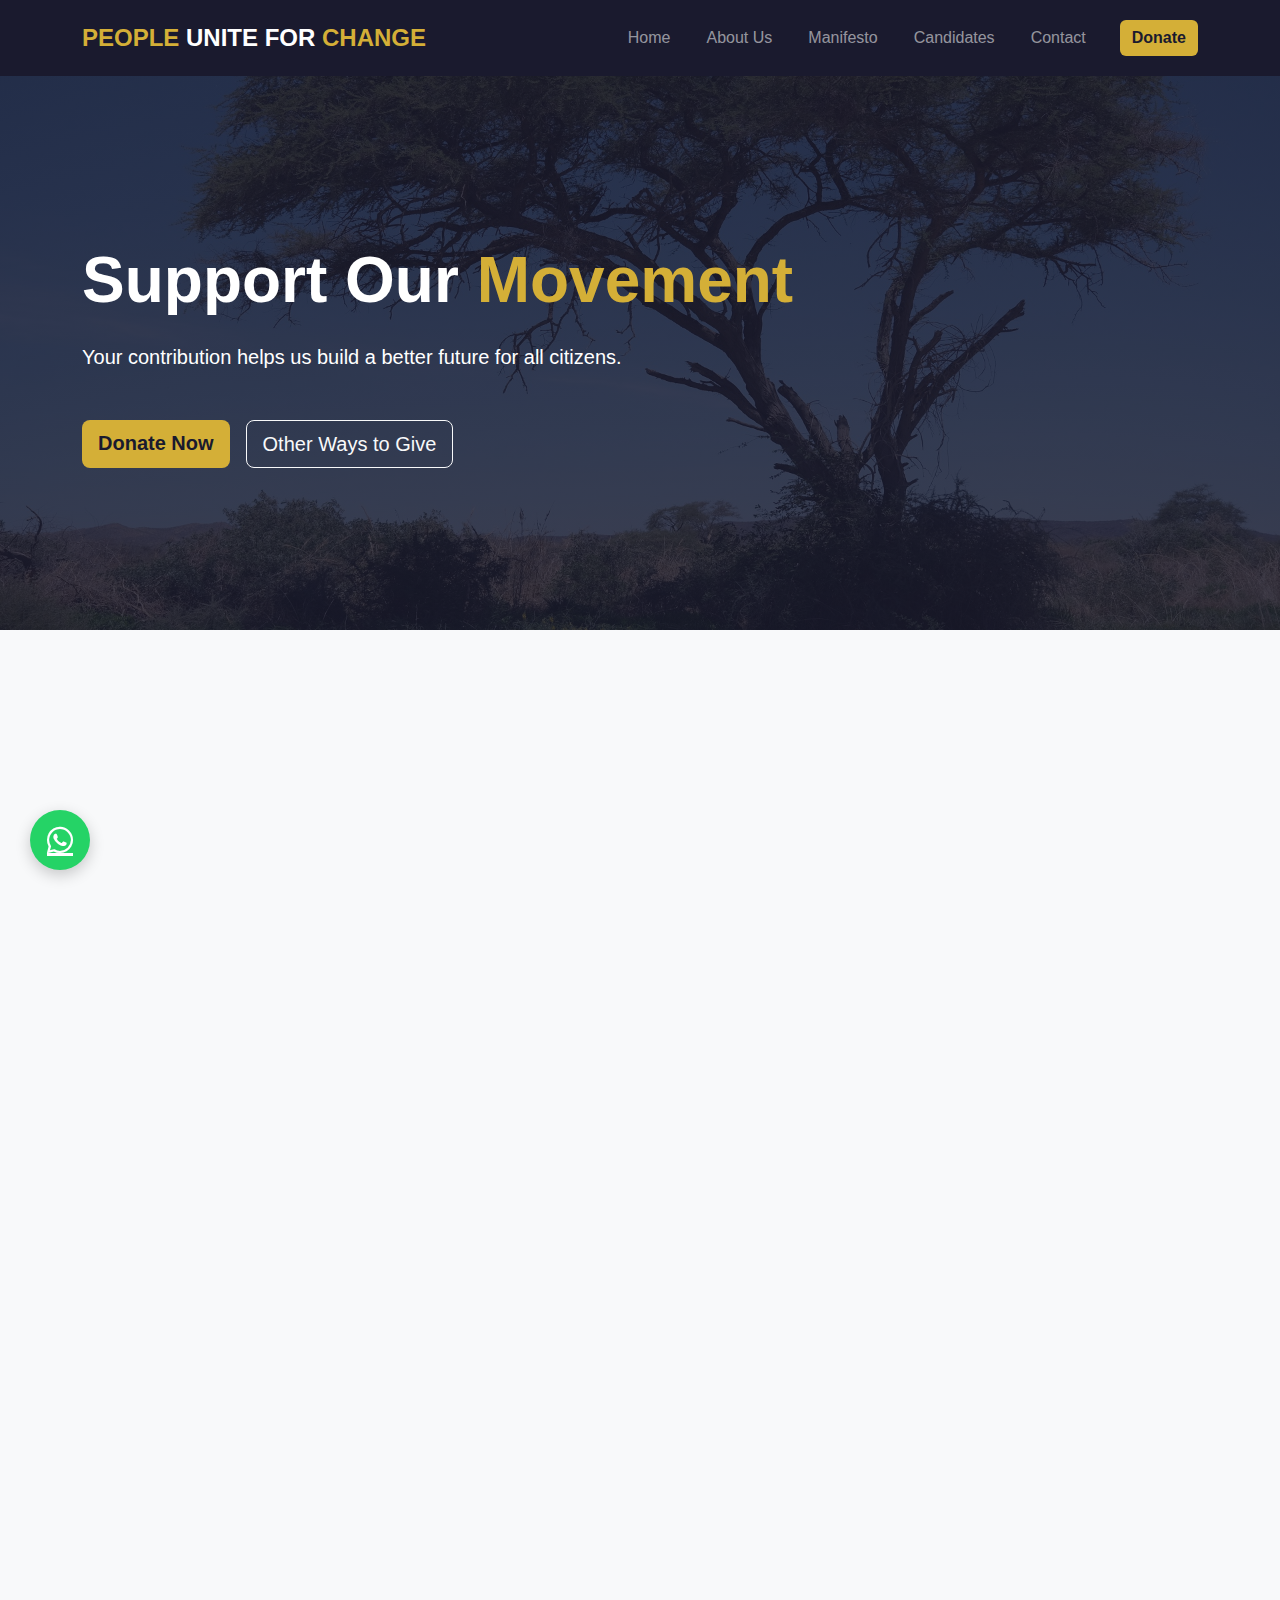
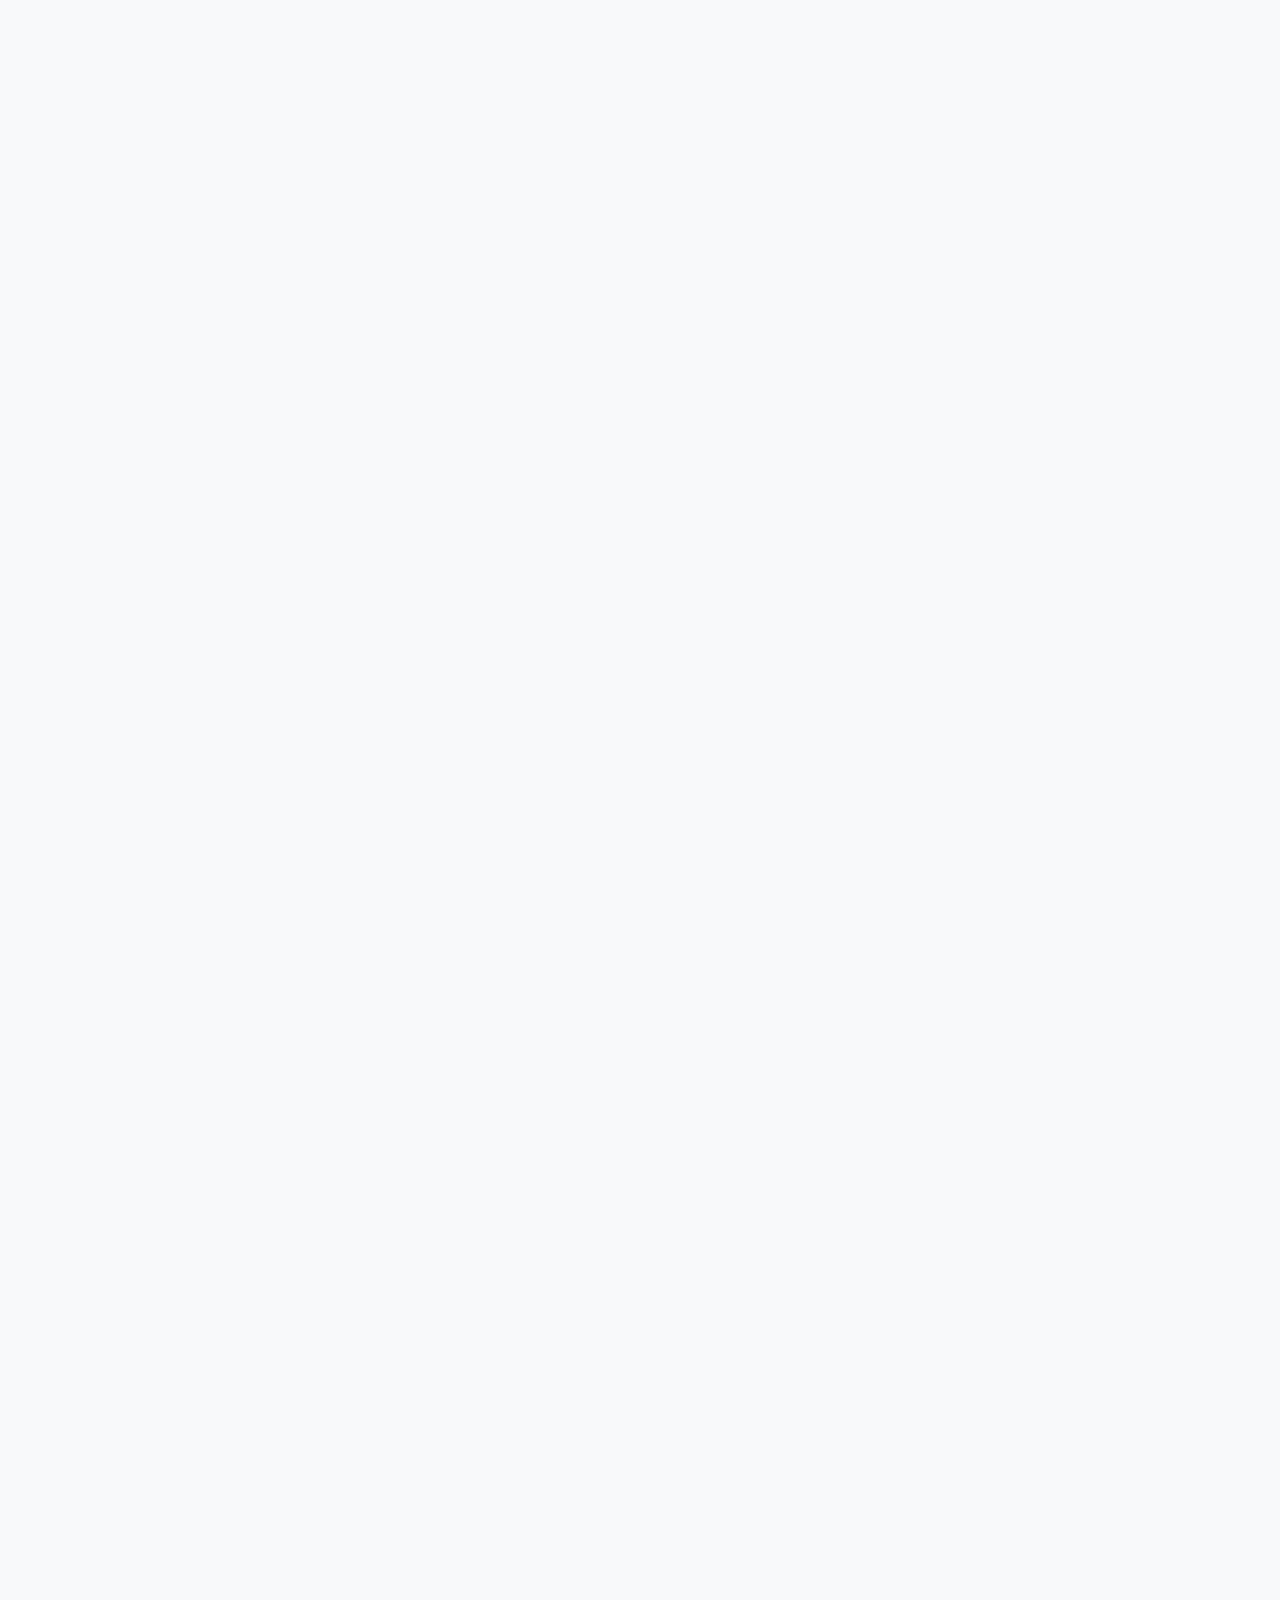
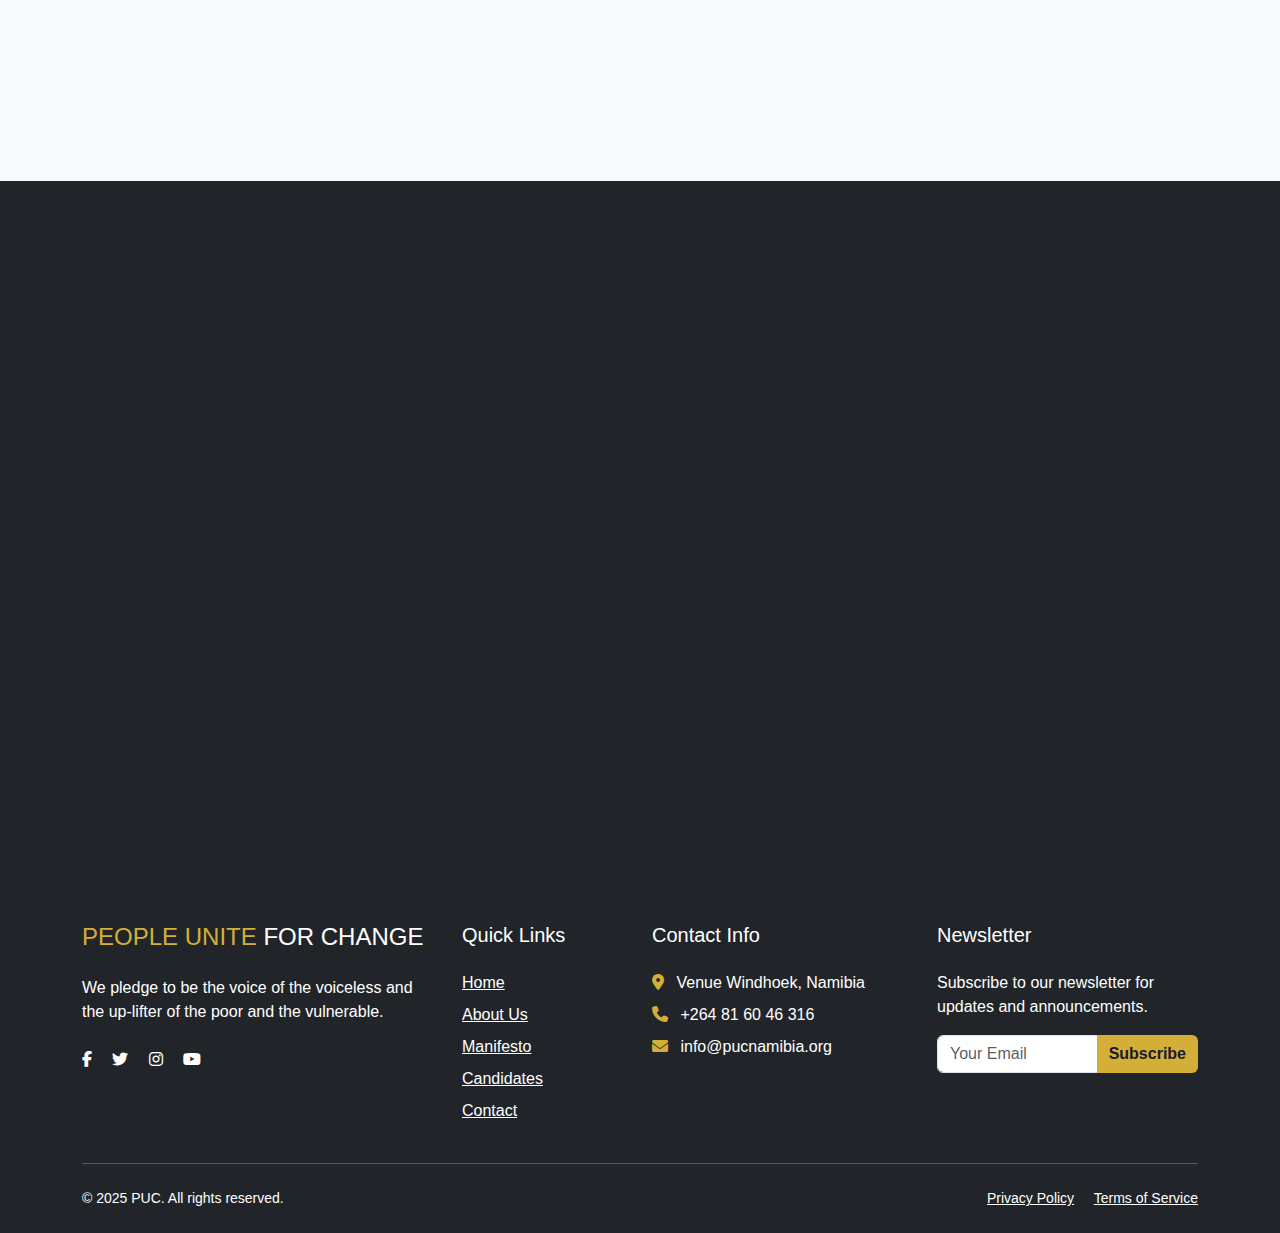
<file: donate.html>
<!DOCTYPE html>
<html lang="en">
<head>
    <meta charset="UTF-8">
    <meta name="viewport" content="width=device-width, initial-scale=1.0">
    <title>Donate - Unity Party</title>
    <!-- Bootstrap 5 CSS -->
    <link href="https://cdn.jsdelivr.net/npm/bootstrap@5.3.0/dist/css/bootstrap.min.css" rel="stylesheet">
    <!-- Font Awesome -->
    <link rel="stylesheet" href="https://cdnjs.cloudflare.com/ajax/libs/font-awesome/6.4.0/css/all.min.css">
    <!-- Custom CSS -->
    <link rel="stylesheet" href="css/style.css">
</head>
<body>
    <!-- WhatsApp Floating Button -->
    <a href="https://wa.me/1234567890" class="whatsapp-float" target="_blank">
        <i class="fab fa-whatsapp"></i>
    </a>

    <!-- Scroll to Top Button -->
    <button id="scrollToTop" class="scroll-to-top">
        <i class="fas fa-arrow-up"></i>
    </button>

    <!-- Navigation -->
    <nav class="navbar navbar-expand-lg navbar-dark fixed-top">
        <div class="container">
            <a class="navbar-brand" href="index.html">
                <span class="text-gold">PEOPLE</span> UNITE FOR <span class="text-gold">CHANGE</span></a>
            <button class="navbar-toggler" type="button" data-bs-toggle="collapse" data-bs-target="#navbarNav">
                <span class="navbar-toggler-icon"></span>
            </button>
            <div class="collapse navbar-collapse" id="navbarNav">
                <ul class="navbar-nav ms-auto">
                    <li class="nav-item">
                        <a class="nav-link" href="index.html">Home</a>
                    </li>
                    <li class="nav-item">
                        <a class="nav-link" href="about.html">About Us</a>
                    </li>
                    <li class="nav-item">
                        <a class="nav-link" href="manifesto.html">Manifesto</a>
                    </li>
                    <li class="nav-item">
                        <a class="nav-link" href="candidates.html">Candidates</a>
                    </li>
                    <li class="nav-item">
                        <a class="nav-link" href="contact.html">Contact</a>
                    </li>
                </ul>
                <a href="donate.html" class="btn btn-gold ms-lg-3">Donate</a>
            </div>
        </div>
    </nav>

    <!-- Donation Hero Section -->
    <header class="donation-hero-section">
        <div class="container h-100">
            <div class="row h-100 align-items-center">
                <div class="col-lg-8">
                    <h1 class="display-3 fw-bold mb-4 reveal-up">Support Our <span class="text-gold">Movement</span></h1>
                    <p class="lead mb-5 reveal-up delay-1">Your contribution helps us build a better future for all citizens.</p>
                    <div class="d-flex gap-3 reveal-up delay-2">
                        <a href="#donate-now" class="btn btn-gold btn-lg">Donate Now</a>
                        <a href="#other-ways" class="btn btn-outline-light btn-lg">Other Ways to Give</a>
                    </div>
                </div>
            </div>
        </div>
    </header>

    <!-- Impact Section -->
    <section class="py-5">
        <div class="container py-5">
            <div class="row justify-content-center mb-5">
                <div class="col-lg-8 text-center reveal-up">
                    <h2 class="display-5 fw-bold mb-4">Your Donation <span class="text-gold">Makes a Difference</span></h2>
                    <p class="lead">See how your contribution helps further our mission</p>
                </div>
            </div>
            <div class="row g-4">
                <div class="col-md-4 reveal-up delay-1">
                    <div class="card h-100 border-0 shadow-sm text-center">
                        <div class="card-body p-4">
                            <div class="impact-icon mb-4">
                                <i class="fas fa-users"></i>
                            </div>
                            <h3 class="h4 mb-3">Community Organizing</h3>
                            <p>N$50 helps train 10 community volunteers to engage voters in their neighborhoods.</p>
                        </div>
                    </div>
                </div>
                <div class="col-md-4 reveal-up delay-2">
                    <div class="card h-100 border-0 shadow-sm text-center">
                        <div class="card-body p-4">
                            <div class="impact-icon mb-4">
                                <i class="fas fa-bullhorn"></i>
                            </div>
                            <h3 class="h4 mb-3">Public Awareness</h3>
                            <p>N$100 supports our digital advertising to reach 5,000 citizens with our message.</p>
                        </div>
                    </div>
                </div>
                <div class="col-md-4 reveal-up delay-3">
                    <div class="card h-100 border-0 shadow-sm text-center">
                        <div class="card-body p-4">
                            <div class="impact-icon mb-4">
                                <i class="fas fa-handshake"></i>
                            </div>
                            <h3 class="h4 mb-3">Candidate Support</h3>
                            <p>N$250 funds campaign materials for one local candidate for a week.</p>
                        </div>
                    </div>
                </div>
            </div>
        </div>
    </section>

    <!-- Donation Form Section -->
    <section id="donate-now" class="py-5 bg-light">
        <div class="container py-5">
            <div class="row justify-content-center mb-5">
                <div class="col-lg-8 text-center reveal-up">
                    <h2 class="display-5 fw-bold mb-4">Make a <span class="text-gold">Donation</span></h2>
                    <p>Contribute securely online to support our campaign</p>
                </div>
            </div>
            <div class="row justify-content-center">
                <div class="col-lg-10 reveal-up delay-1">
                    <div class="card border-0 shadow-lg">
                        <div class="card-body p-5">
                            <form id="donationForm">
                                <div class="row g-3">
                                    <div class="col-md-6">
                                        <div class="form-floating">
                                            <input type="text" class="form-control" id="donorFirstName" placeholder="First Name" required>
                                            <label for="donorFirstName">First Name</label>
                                        </div>
                                    </div>
                                    <div class="col-md-6">
                                        <div class="form-floating">
                                            <input type="text" class="form-control" id="donorLastName" placeholder="Last Name" required>
                                            <label for="donorLastName">Last Name</label>
                                        </div>
                                    </div>
                                    <div class="col-md-6">
                                        <div class="form-floating">
                                            <input type="email" class="form-control" id="donorEmail" placeholder="Email Address" required>
                                            <label for="donorEmail">Email Address</label>
                                        </div>
                                    </div>
                                    <div class="col-md-6">
                                        <div class="form-floating">
                                            <input type="tel" class="form-control" id="donorPhone" placeholder="Phone Number">
                                            <label for="donorPhone">Phone Number</label>
                                        </div>
                                    </div>
                                    <div class="col-12">
                                        <div class="form-floating">
                                            <input type="text" class="form-control" id="donorAddress" placeholder="Street Address" required>
                                            <label for="donorAddress">Street Address</label>
                                        </div>
                                    </div>
                                    <div class="col-md-4">
                                        <div class="form-floating">
                                            <input type="text" class="form-control" id="donorCity" placeholder="City" required>
                                            <label for="donorCity">City</label>
                                        </div>
                                    </div>
                                    <div class="col-md-4">
                                        <div class="form-floating">
                                            <select class="form-select" id="donorState" required>
                                                <option value="" selected disabled>Region</option>
                                                <option value="KS">Khomas</option>
                                                <option value="OT"></option>
                                                <!-- Add all other states -->
                                                <option value="WY">Wyoming</option>
                                            </select>
                                            <label for="donorState">Region</label>
                                        </div>
                                    </div>
                                    <div class="col-md-4">
                                        <div class="form-floating">
                                            <input type="text" class="form-control" id="donorZip" placeholder="ZIP Code" required>
                                            <label for="donorZip">ZIP Code</label>
                                        </div>
                                    </div>
                                    <div class="col-12">
                                        <h4 class="h5 mb-3">Donation Amount</h4>
                                        <div class="donation-amounts mb-4">
                                            <div class="btn-group btn-group-toggle w-100" data-toggle="buttons">
                                                <label class="btn btn-outline-gold">
                                                    <input type="radio" name="donationAmount" value="25"> N$25
                                                </label>
                                                <label class="btn btn-outline-gold">
                                                    <input type="radio" name="donationAmount" value="50"> N$50
                                                </label>
                                                <label class="btn btn-outline-gold">
                                                    <input type="radio" name="donationAmount" value="100"> N$100
                                                </label>
                                                <label class="btn btn-outline-gold">
                                                    <input type="radio" name="donationAmount" value="250"> N$250
                                                </label>
                                                <label class="btn btn-outline-gold">
                                                    <input type="radio" name="donationAmount" value="500"> N$500
                                                </label>
                                                <label class="btn btn-outline-gold">
                                                    <input type="radio" name="donationAmount" value="custom"> Other
                                                </label>
                                            </div>
                                            <div class="mt-3" id="customAmountContainer" style="display: none;">
                                                <div class="input-group">
                                                    <span class="input-group-text">$</span>
                                                    <input type="number" class="form-control" id="customAmount" placeholder="Enter custom amount">
                                                </div>
                                            </div>
                                        </div>
                                    </div>
                                    <div class="col-12">
                                        <h4 class="h5 mb-3">Payment Information</h4>
                                        <div class="card p-3 mb-4 bg-white">
                                            <div class="form-floating mb-3">
                                                <input type="text" class="form-control" id="cardNumber" placeholder="Card Number" required>
                                                <label for="cardNumber">Card Number</label>
                                            </div>
                                            <div class="row g-2">
                                                <div class="col-md-6">
                                                    <div class="form-floating">
                                                        <input type="text" class="form-control" id="cardExpiry" placeholder="MM/YY" required>
                                                        <label for="cardExpiry">Expiration (MM/YY)</label>
                                                    </div>
                                                </div>
                                                <div class="col-md-6">
                                                    <div class="form-floating">
                                                        <input type="text" class="form-control" id="cardCVC" placeholder="CVC" required>
                                                        <label for="cardCVC">Security Code</label>
                                                    </div>
                                                </div>
                                            </div>
                                        </div>
                                    </div>
                                    <div class="col-12">
                                        <div class="form-check mb-3">
                                            <input class="form-check-input" type="checkbox" id="recurringDonation">
                                            <label class="form-check-label" for="recurringDonation">
                                                Make this a monthly recurring donation
                                            </label>
                                        </div>
                                        <div class="form-check mb-4">
                                            <input class="form-check-input" type="checkbox" id="legalAgreement" required>
                                            <label class="form-check-label" for="legalAgreement">
                                                I confirm that this donation is made from my own funds, and not those of another, and is not from a corporation or foreign national.
                                            </label>
                                        </div>
                                        <button type="submit" class="btn btn-gold btn-lg w-100">Donate Now</button>
                                    </div>
                                </div>
                            </form>
                        </div>
                    </div>
                </div>
            </div>
        </div>
    </section>

    <!-- Other Ways to Give -->
    <section id="other-ways" class="py-5">
        <div class="container py-5">
            <div class="row justify-content-center mb-5">
                <div class="col-lg-8 text-center reveal-up">
                    <h2 class="display-5 fw-bold mb-4">Other Ways to <span class="text-gold">Give</span></h2>
                    <p>Additional options for supporting our campaign</p>
                </div>
            </div>
            <div class="row g-4">
                <div class="col-md-6 col-lg-3 reveal-up delay-1">
                    <div class="card h-100 border-0 shadow-sm">
                        <div class="card-body text-center p-4">
                            <div class="giving-icon mb-4">
                                <i class="fas fa-envelope"></i>
                            </div>
                            <h3 class="h4 mb-3">Mail a Check</h3>
                            <p>Make checks payable to:</p>
                            <address class="mb-4">
                                <br>
                                <br>
                                Windhoek, Namibia
                            </address>
                            <a href="#" class="btn btn-outline-gold btn-sm">Download Form</a>
                        </div>
                    </div>
                </div>
                <div class="col-md-6 col-lg-3 reveal-up delay-2">
                    <div class="card h-100 border-0 shadow-sm">
                        <div class="card-body text-center p-4">
                            <div class="giving-icon mb-4">
                                <i class="fas fa-hand-holding-usd"></i>
                            </div>
                            <h3 class="h4 mb-3">Bank Transfer</h3>
                            <p>Contact our finance team for wire transfer instructions and account details.</p>
                            <a href="contact.html" class="btn btn-outline-gold btn-sm">Contact Us</a>
                        </div>
                    </div>
                </div>
                <div class="col-md-6 col-lg-3 reveal-up delay-3">
                    <div class="card h-100 border-0 shadow-sm">
                        <div class="card-body text-center p-4">
                            <div class="giving-icon mb-4">
                                <i class="fas fa-briefcase"></i>
                            </div>
                            <h3 class="h4 mb-3">Employer Matching</h3>
                            <p>Many employers match charitable donations. Check if your company will match your contribution.</p>
                            <a href="#" class="btn btn-outline-gold btn-sm">Learn More</a>
                        </div>
                    </div>
                </div>
                <div class="col-md-6 col-lg-3 reveal-up delay-4">
                    <div class="card h-100 border-0 shadow-sm">
                        <div class="card-body text-center p-4">
                            <div class="giving-icon mb-4">
                                <i class="fas fa-hands-helping"></i>
                            </div>
                            <h3 class="h4 mb-3">Fundraise</h3>
                            <p>Create your own fundraising page to collect donations from your network on our behalf.</p>
                            <a href="#" class="btn btn-outline-gold btn-sm">Get Started</a>
                        </div>
                    </div>
                </div>
            </div>
        </div>
    </section>

    <!-- Transparency Section -->
    <section class="py-5 bg-dark text-white">
        <div class="container py-5">
            <div class="row justify-content-center">
                <div class="col-lg-10 text-center reveal-up">
                    <h2 class="display-5 fw-bold mb-4">Our Commitment to <span class="text-gold">Transparency</span></h2>
                    <p class="lead mb-5">We believe in full disclosure of our funding sources and how we use donations.</p>
                    <div class="row g-4">
                        <div class="col-md-4 reveal-up delay-1">
                            <div class="transparency-item">
                                <div class="transparency-icon mb-3">
                                    <i class="fas fa-shield-alt"></i>
                                </div>
                                <h3 class="h4 mb-3">Legal Compliance</h3>
                                <p>All donations are processed in strict compliance with campaign finance laws.</p>
                            </div>
                        </div>
                        <div class="col-md-4 reveal-up delay-2">
                            <div class="transparency-item">
                                <div class="transparency-icon mb-3">
                                    <i class="fas fa-file-invoice-dollar"></i>
                                </div>
                                <h3 class="h4 mb-3">Public Records</h3>
                                <p>As required by law, we report all contributions to the appropriate authorities.</p>
                            </div>
                        </div>
                        <div class="col-md-4 reveal-up delay-3">
                            <div class="transparency-item">
                                <div class="transparency-icon mb-3">
                                    <i class="fas fa-lock"></i>
                                </div>
                                <h3 class="h4 mb-3">Secure Processing</h3>
                                <p>Your payment information is protected with industry-standard encryption.</p>
                            </div>
                        </div>
                    </div>
                    <div class="mt-5 reveal-up delay-4">
                        <a href="#" class="btn btn-gold">View Our Financial Reports</a>
                    </div>
                </div>
            </div>
        </div>
    </section>

    <!-- Footer -->
    <footer class="bg-dark text-white pt-5 pb-4">
        <div class="container">
            <div class="row g-4">
                <div class="col-lg-4">
                    <h3 class="h4 mb-4"><span class="text-gold">PEOPLE UNITE</span> FOR CHANGE</h3>
                    <p>We pledge to be the voice of the voiceless and the up-lifter of the poor and the vulnerable.</p>
                    <div class="social-icons mt-4">
                        <a href="#" class="text-white me-3"><i class="fab fa-facebook-f"></i></a>
                        <a href="#" class="text-white me-3"><i class="fab fa-twitter"></i></a>
                        <a href="#" class="text-white me-3"><i class="fab fa-instagram"></i></a>
                        <a href="#" class="text-white"><i class="fab fa-youtube"></i></a>
                    </div>
                </div>
                <div class="col-lg-2 col-md-4">
                    <h4 class="h5 mb-4">Quick Links</h4>
                    <ul class="list-unstyled">
                        <li class="mb-2"><a href="index.html" class="text-white">Home</a></li>
                        <li class="mb-2"><a href="about.html" class="text-white">About Us</a></li>
                        <li class="mb-2"><a href="manifesto.html" class="text-white">Manifesto</a></li>
                        <li class="mb-2"><a href="candidates.html" class="text-white">Candidates</a></li>
                        <li class="mb-2"><a href="contact.html" class="text-white">Contact</a></li>
                    </ul>
                </div>
                <div class="col-lg-3 col-md-4">
                    <h4 class="h5 mb-4">Contact Info</h4>
                    <ul class="list-unstyled">
                        <li class="mb-2"><i class="fas fa-map-marker-alt me-2 text-gold"></i> Venue Windhoek, Namibia</li>
                        <li class="mb-2"><i class="fas fa-phone me-2 text-gold"></i> +264 81 60 46 316</li>
                        <li class="mb-2"><i class="fas fa-envelope me-2 text-gold"></i> info@pucnamibia.org</li>
                    </ul>
                </div>
                <div class="col-lg-3 col-md-4">
                    <h4 class="h5 mb-4">Newsletter</h4>
                    <p>Subscribe to our newsletter for updates and announcements.</p>
                    <form>
                        <div class="input-group mb-3">
                            <input type="email" class="form-control" placeholder="Your Email">
                            <button class="btn btn-gold" type="submit">Subscribe</button>
                        </div>
                    </form>
                </div>
            </div>
            <hr class="my-4">
            <div class="row">
                <div class="col-md-6 text-center text-md-start">
                    <p class="small mb-0">&copy; 2025 PUC. All rights reserved.</p>
                </div>
                <div class="col-md-6 text-center text-md-end">
                    <p class="small mb-0">
                        <a href="#" class="text-white me-3">Privacy Policy</a>
                        <a href="#" class="text-white">Terms of Service</a>
                    </p>
                </div>
            </div>
        </div>
    </footer>
    
    <!-- Bootstrap 5 JS Bundle with Popper -->
    <script src="https://cdn.jsdelivr.net/npm/bootstrap@5.3.0/dist/js/bootstrap.bundle.min.js"></script>
    <!-- Custom JS -->
    <script src="js/script.js"></script>
    </body>
    
    </html>
</file>
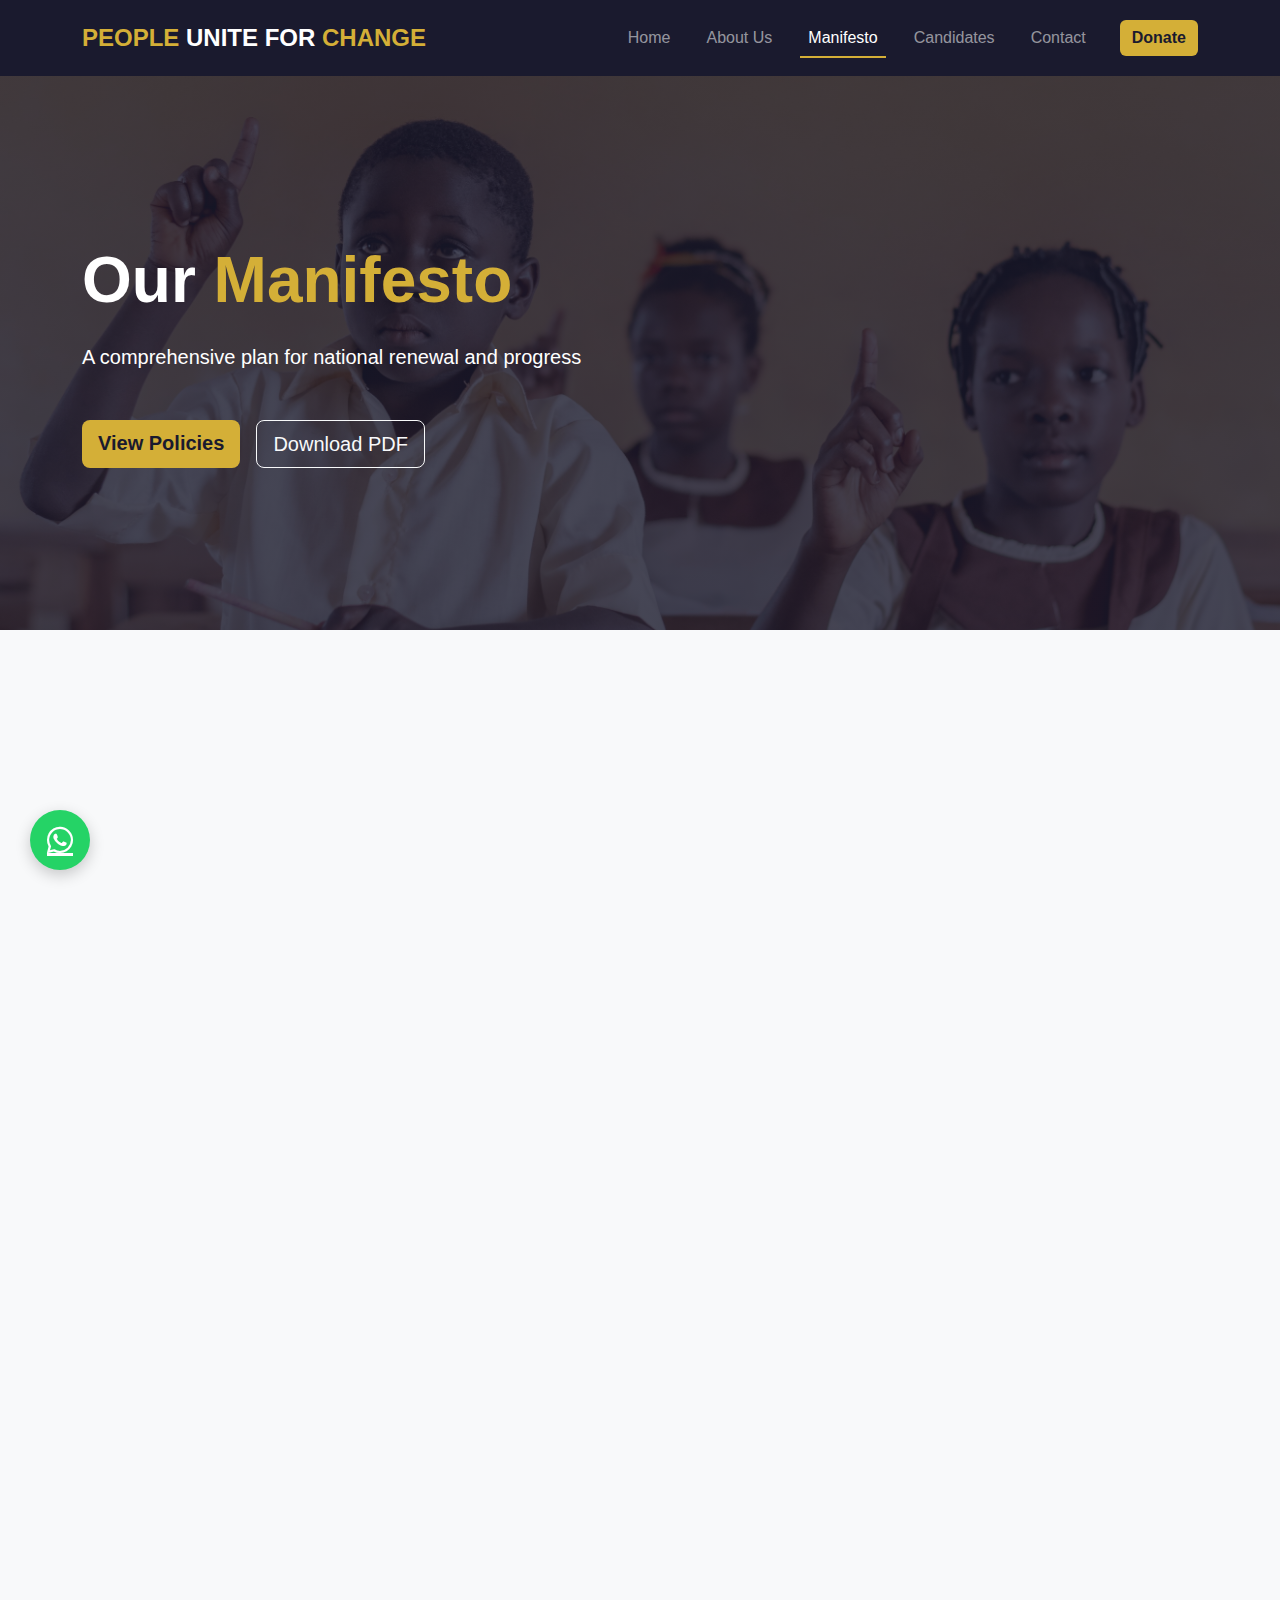
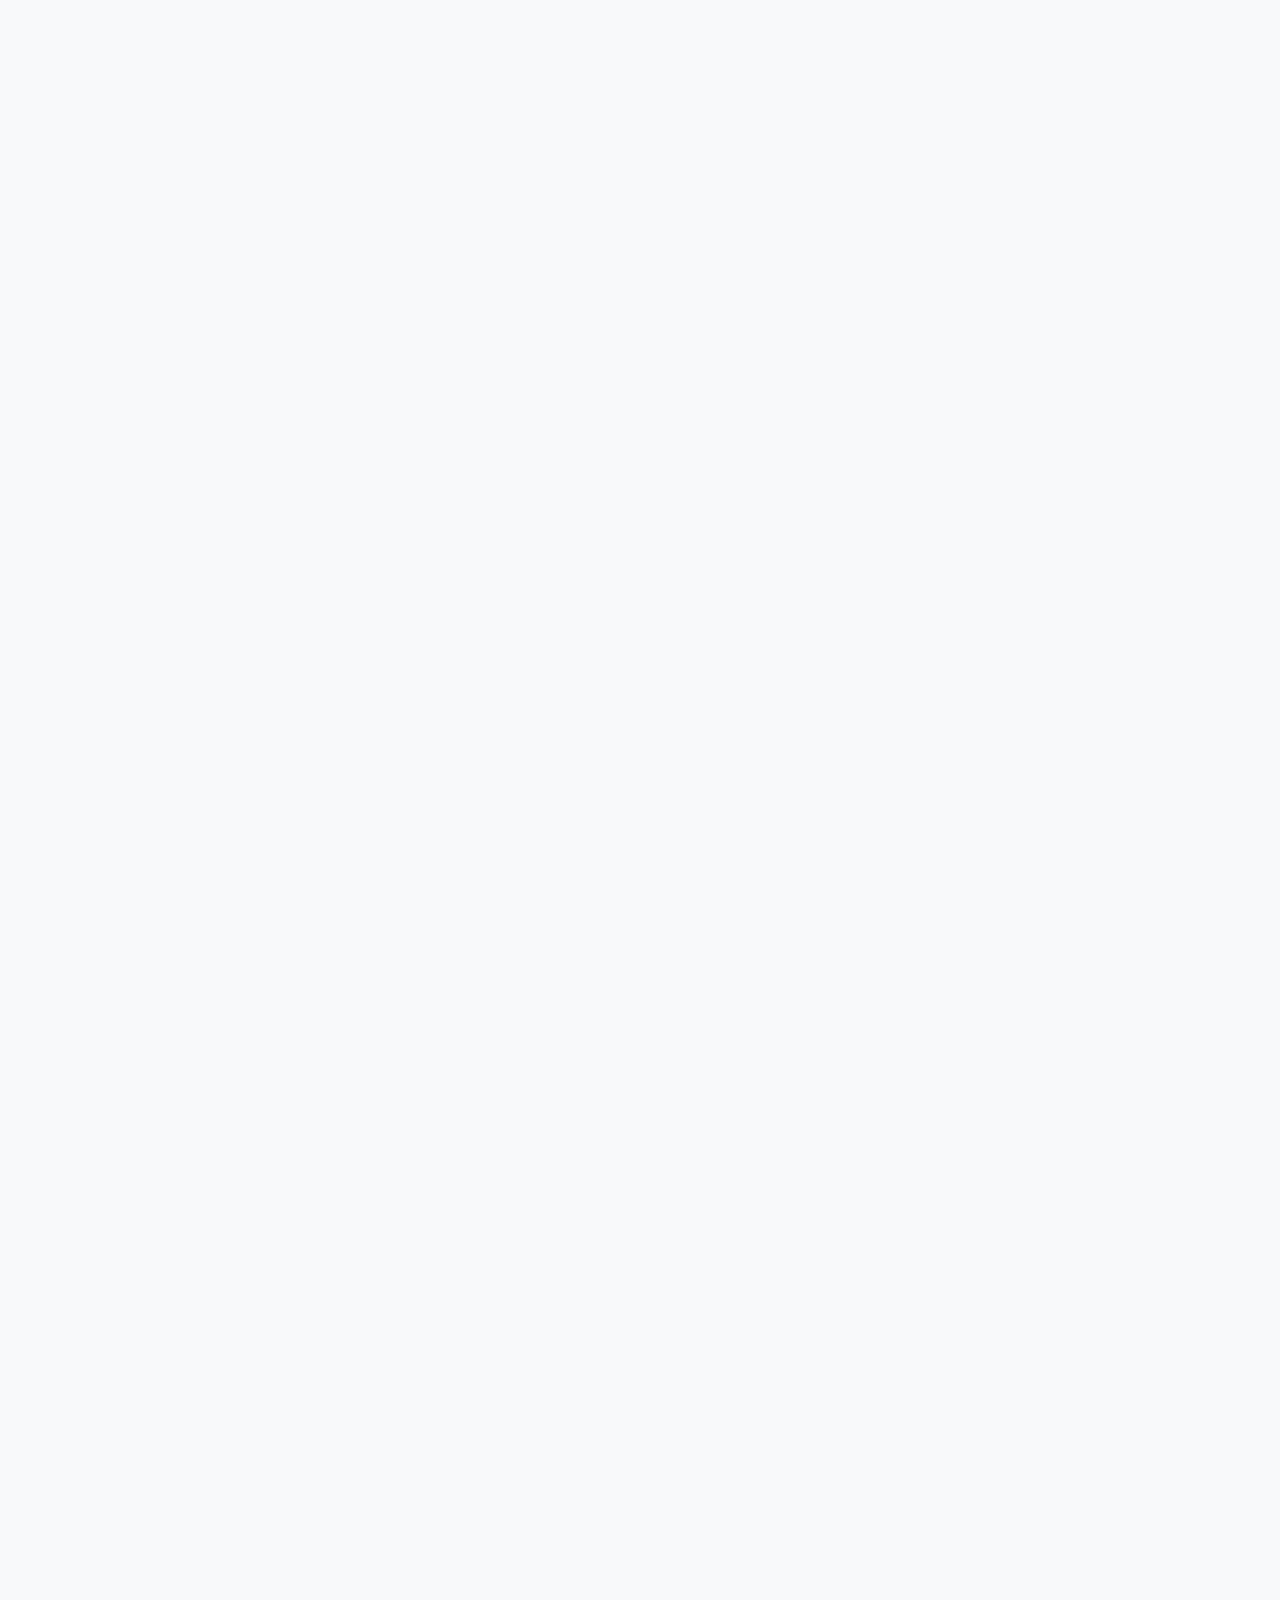
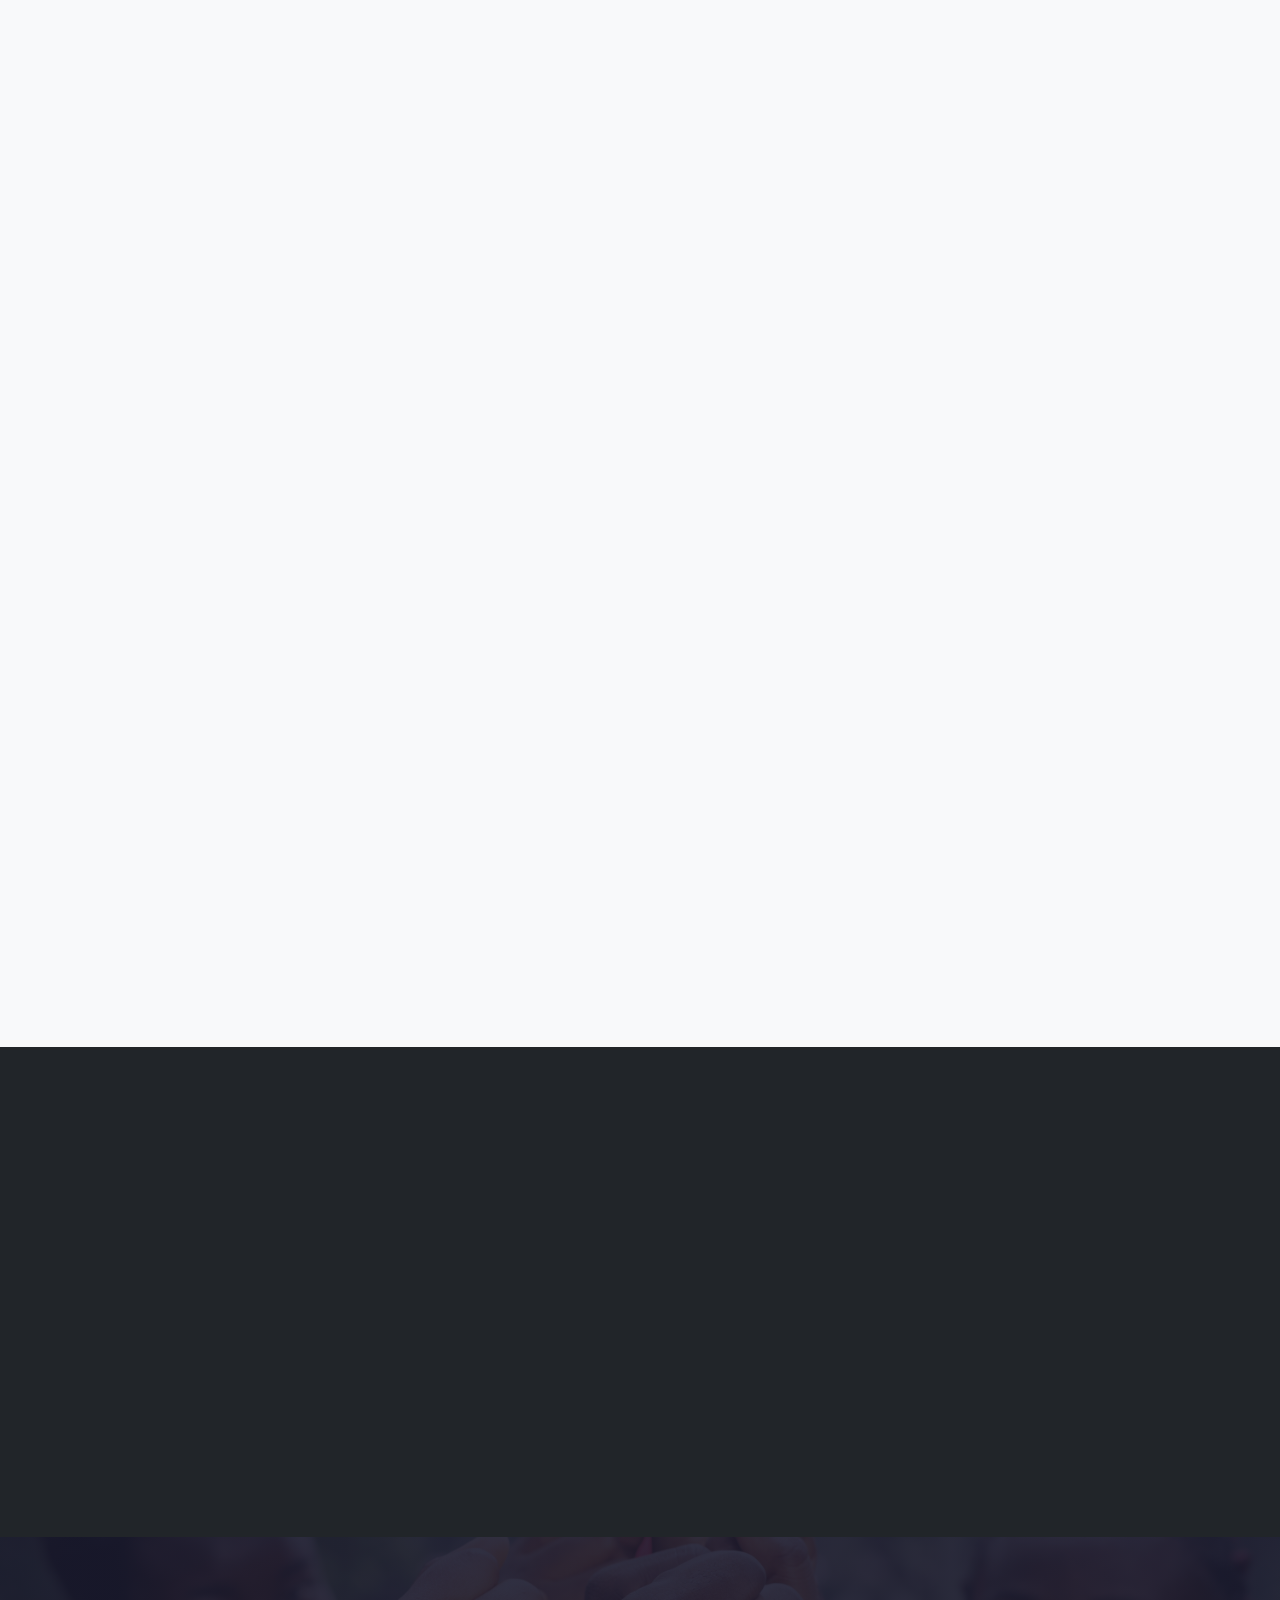
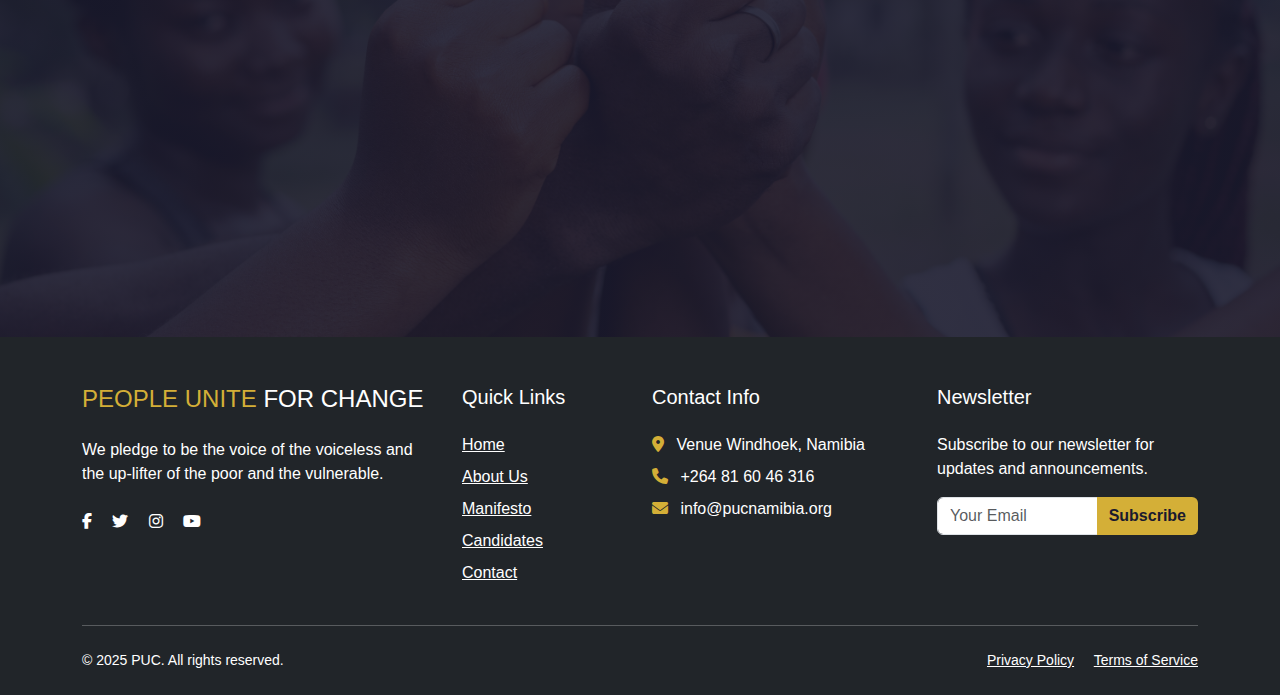
<file: manifesto.html>
<!DOCTYPE html>
<html lang="en">
<head>
    <meta charset="UTF-8">
    <meta name="viewport" content="width=device-width, initial-scale=1.0">
    <title>Our Manifesto - Unity Party</title>
    <!-- Bootstrap 5 CSS -->
    <link href="https://cdn.jsdelivr.net/npm/bootstrap@5.3.0/dist/css/bootstrap.min.css" rel="stylesheet">
    <!-- Font Awesome -->
    <link rel="stylesheet" href="https://cdnjs.cloudflare.com/ajax/libs/font-awesome/6.4.0/css/all.min.css">
    <!-- Custom CSS -->
    <link rel="stylesheet" href="css/style.css">
</head>
<body>
    <!-- WhatsApp Floating Button -->
    <a href="https://wa.me/1234567890" class="whatsapp-float" target="_blank">
        <i class="fab fa-whatsapp"></i>
    </a>

    <!-- Scroll to Top Button -->
    <button id="scrollToTop" class="scroll-to-top">
        <i class="fas fa-arrow-up"></i>
    </button>

    <!-- Navigation -->
    <nav class="navbar navbar-expand-lg navbar-dark fixed-top">
        <div class="container">
            <a class="navbar-brand" href="index.html">
                <span class="text-gold">PEOPLE</span> UNITE FOR <span class="text-gold">CHANGE</span></a>
            <button class="navbar-toggler" type="button" data-bs-toggle="collapse" data-bs-target="#navbarNav">
                <span class="navbar-toggler-icon"></span>
            </button>
            <div class="collapse navbar-collapse" id="navbarNav">
                <ul class="navbar-nav ms-auto">
                    <li class="nav-item">
                        <a class="nav-link" href="index.html">Home</a>
                    </li>
                    <li class="nav-item">
                        <a class="nav-link" href="about.html">About Us</a>
                    </li>
                    <li class="nav-item">
                        <a class="nav-link active" href="manifesto.html">Manifesto</a>
                    </li>
                    <li class="nav-item">
                        <a class="nav-link" href="candidates.html">Candidates</a>
                    </li>
                    <li class="nav-item">
                        <a class="nav-link" href="contact.html">Contact</a>
                    </li>
                </ul>
                <a href="donate.html" class="btn btn-gold ms-lg-3">Donate</a>
            </div>
        </div>
    </nav>

    <!-- Manifesto Hero Section -->
    <header class="manifesto-hero-section">
        <div class="container h-100">
            <div class="row h-100 align-items-center">
                <div class="col-lg-8">
                    <h1 class="display-3 fw-bold mb-4 reveal-up">Our <span class="text-gold">Manifesto</span></h1>
                    <p class="lead mb-5 reveal-up delay-1">A comprehensive plan for national renewal and progress</p>
                    <div class="d-flex gap-3 reveal-up delay-2">
                        <a href="#policies" class="btn btn-gold btn-lg">View Policies</a>
                        <a href="#download" class="btn btn-outline-light btn-lg">Download PDF</a>
                    </div>
                </div>
            </div>
        </div>
    </header>

    <!-- Introduction Section -->
    <section class="py-5">
        <div class="container py-5">
            <div class="row justify-content-center">
                <div class="col-lg-10 text-center reveal-up">
                    <h2 class="display-5 fw-bold mb-4">A Vision for <span class="text-gold">National Renewal</span></h2>
                    <p class="lead mb-5">Our manifesto outlines a clear path forward to address the challenges facing our nation and unlock our collective potential.</p>
                </div>
            </div>
            <div class="row justify-content-center">
                <div class="col-lg-8 reveal-up delay-1">
                    <div class="card border-0 shadow-sm mb-5">
                        <div class="card-body p-5">
                            <p class="fw-bold">People Unite for Change (PUC) envisions a Namibia where every citizen is empowered to thrive, where our unity in
                            diversity is celebrated, and where transparent, ethical governance lays the foundation for prosperity and social
                            justice.</p>
                            <p>This document reflects our unwavering commitment to transformative leadership that puts the people first, not in words,
                            but through real, practical change. Shaped by deep consultations with citizens from all walks of life, our policies are
                            bold, realistic, and rooted in the everyday needs of Namibians.</p>
                            <p>We invite you to explore our plan for economic empowerment, accountable leadership, inclusive development, and national
                            unity. Together, we are not just imagining a better Namibia we are building it.</p>
                        </div>
                    </div>
                </div>
            </div>
        </div>
    </section>

    <!-- Key Pledges Section -->
    <section class="py-5 bg-light">
        <div class="container py-5">
            <div class="row justify-content-center mb-5">
                <div class="col-lg-8 text-center reveal-up">
                    <h2 class="display-5 fw-bold mb-4">Our Key <span class="text-gold">Pledges</span></h2>
                    <p>The fundamental commitments that guide our policy agenda</p>
                </div>
            </div>
            <div class="row g-4">
                <div class="col-md-6 reveal-up delay-1">
                    <div class="card h-100 border-0 shadow-sm pledge-card">
                        <div class="card-body p-4">
                            <div class="d-flex align-items-start mb-3">
                                <div class="pledge-number me-3">1</div>
                                <h3 class="h4 mb-0">Fight Corruption and Promote Ethical Leadership</h3>
                            </div>
                            <p>We pledge to uphold integrity, transparency, and accountability at all levels of government with zero tolerance for
                            misuse of public resources.</p>
                        </div>
                    </div>
                </div>
                <div class="col-md-6 reveal-up delay-2">
                    <div class="card h-100 border-0 shadow-sm pledge-card">
                        <div class="card-body p-4">
                            <div class="d-flex align-items-start mb-3">
                                <div class="pledge-number me-3">2</div>
                                <h3 class="h4 mb-0">Create Jobs and Support Local Economies</h3>
                            </div>
                            <p>Our priority is to empower small businesses, promote youth entrepreneurship, and invest in sectors that create
                            sustainable employment for Namibians.</p>
                        </div>
                    </div>
                </div>
                <div class="col-md-6 reveal-up delay-3">
                    <div class="card h-100 border-0 shadow-sm pledge-card">
                        <div class="card-body p-4">
                            <div class="d-flex align-items-start mb-3">
                                <div class="pledge-number me-3">3</div>
                                <h3 class="h4 mb-0">Uplift the Vulnerable and Unite the Nation</h3>
                            </div>
                            <p>We pledge to be the voice of the voiceless — strengthening social protections, empowering women and youth, and uniting
                            all Namibians under a shared vision of justice and equality.</p>
                        </div>
                    </div>
                </div>
                <div class="col-md-6 reveal-up delay-4">
                    <div class="card h-100 border-0 shadow-sm pledge-card">
                        <div class="card-body p-4">
                            <div class="d-flex align-items-start mb-3">
                                <div class="pledge-number me-3">4</div>
                                <h3 class="h4 mb-0">Ensure Access to Quality Healthcare and Education</h3>
                            </div>
                            <p>We are committed to universal access to essential services, including strong public healthcare, free basic education,
                            and modern skills training for the future.</p>
                        </div>
                    </div>
                </div>
            </div>
        </div>
    </section>

    <!-- Policy Areas Section -->
    <section id="policies" class="py-5">
        <div class="container py-5">
            <div class="row justify-content-center mb-5">
                <div class="col-lg-8 text-center reveal-up">
                    <h2 class="display-5 fw-bold mb-4">Detailed <span class="text-gold">Policy Areas</span></h2>
                    <p>Our comprehensive approach to national challenges</p>
                </div>
            </div>
            
            <div class="row g-4 mb-5">
                <div class="col-lg-6 reveal-up delay-1">
                    <div class="card border-0 shadow-sm h-100">
                        <div class="card-header bg-gold text-dark">
                            <h3 class="h4 mb-0">Economic Development</h3>
                        </div>
                        <div class="card-body">
                            <ul class="policy-list">
                                <li>Establish a National Infrastructure Bank to finance major public projects and job creation.</li>
                                <li>Launch a Small Business Growth Fund with 0% interest startup loans for youth and women entrepreneurs.</li>
                                <li>Implement a Digital Transformation Initiative to make all government services accessible online.</li>
                                <li>Develop Regional Economic Hubs to decentralize investment and opportunity across Namibia.</li>
                                <li>Promote Workers' Ownership Programs in key national industries.</li>
                            </ul>
                        </div>
                    </div>
                </div>
                <div class="col-lg-6 reveal-up delay-2">
                    <div class="card border-0 shadow-sm h-100">
                        <div class="card-header bg-gold text-dark">
                            <h3 class="h4 mb-0">Social Justice</h3>
                        </div>
                        <div class="card-body">
                            <ul class="policy-list">
                                <li>Introduce comprehensive police reform with community-based safety programs.</li>
                                <li>Roll out a Housing First Initiative to tackle homelessness through dignified housing.</li>
                                <li>Provide universal childcare and early education for all families.</li>
                                <li>Enforce gender equity laws to ensure equal pay and representation in leadership.</li>
                                <li>Establish a Reparations Program to address historical inequalities and promote healing.</li>
                            </ul>
                        </div>
                    </div>
                </div>
                <div class="col-lg-6 reveal-up delay-3">
                    <div class="card border-0 shadow-sm h-100">
                        <div class="card-header bg-gold text-dark">
                            <h3 class="h4 mb-0">Environmental Sustainability</h3>
                        </div>
                        <div class="card-body">
                            <ul class="policy-list">
                                <li>Deliver a 100% renewable energy roadmap to transition the national energy mix by 2040.</li>
                                <li>Implement a National Reforestation and Biodiversity Protection Program.</li>
                                <li>Enforce a ban on single-use plastics by 2025.</li>
                                <li>Launch a Green New Deal focused on sustainable transport, housing, and industry.</li>
                                <li>Create a Climate Resilience Fund to protect drought-prone and vulnerable communities.</li>
                            </ul>
                        </div>
                    </div>
                </div>
                <div class="col-lg-6 reveal-up delay-4">
                    <div class="card border-0 shadow-sm h-100">
                        <div class="card-header bg-gold text-dark">
                            <h3 class="h4 mb-0">Governance Reform</h3>
                        </div>
                        <div class="card-body">
                            <ul class="policy-list">
                                <li>Convene a Constitutional Convention to modernize Namibia’s political framework.</li>
                                <li>Empower an Independent Anti-Corruption Commission with full prosecutorial authority.</li>
                                <li>Enact term limits for all elected officials to encourage democratic renewal.</li>
                                <li>Guarantee full transparency in all government procurement and contracts.</li>
                                <li>Establish Citizen Participation Councils to bring everyday voices into policymaking.</li>
                            </ul>
                        </div>
                    </div>
                </div>
            </div>
            
            <div class="row justify-content-center">
                <div class="col-lg-8 reveal-up delay-5">
                    <div class="card border-0 shadow-sm">
                        <div class="card-body p-5">
                            <h3 class="h4 mb-4 text-center">Charting our progress from bold beginnings to real impact</h3>
                            <div class="timeline-horizontal">
                                <div class="timeline-item">
                                    <div class="timeline-point"></div>
                                    <div class="timeline-content">
                                        <h4>Year 1: Laying the Foundation</h4>
                                        <p>Emergency Economic Relief Package launched to support struggling families and businesses.<br>
                                        Anti-Corruption Legislation passed to restore public trust and ensure transparent governance.<br>
                                        Climate Action Task Force established to coordinate national environmental policies.</p>
                                    </div>
                                </div>
                                <div class="timeline-item">
                                    <div class="timeline-point"></div>
                                    <div class="timeline-content">
                                        <h4>Year 2: Building Momentum</h4>
                                        <p>Universal healthcare rollout begins<br>
                                        Education Reform Implementation starts with curriculum modernization and TVET expansion.<br>
                                        National Infrastructure Bank becomes operational, funding roads, housing, and green energy.</p>
                                    </div>
                                </div>
                                <div class="timeline-item">
                                    <div class="timeline-point"></div>
                                    <div class="timeline-content">
                                        <h4>Years 3–5: Transforming Namibia</h4>
                                        <p>Full Economic Transformation takes root through SME support, land reform, and local industry growth.<br>
                                        Significant Carbon Emissions Reduction achieved through renewable energy and reforestation.<br>
                                        Complete Government Modernization, ensuring efficiency, accountability, and citizen inclusion.</p>
                                    </div>
                                </div>
                            </div>
                        </div>
                    </div>
                </div>
            </div>
        </div>
    </section>

    <!-- Download Section -->
    <section id="download" class="py-5 bg-dark text-white">
        <div class="container py-5">
            <div class="row justify-content-center">
                <div class="col-lg-8 text-center reveal-up">
                    <h2 class="display-5 fw-bold mb-4">Download Our <span class="text-gold">Full Manifesto</span></h2>
                    <p class="lead mb-5">Get the complete document with detailed policy explanations, budget projections, and implementation plans.</p>
                    <div class="d-flex gap-3 justify-content-center reveal-up delay-1">
                        <a href="#" class="btn btn-gold btn-lg"><i class="fas fa-file-pdf me-2"></i> PDF Version</a>
                        <a href="#" class="btn btn-outline-light btn-lg"><i class="fas fa-file-alt me-2"></i> Text Version</a>
                    </div>
                    <p class="mt-4 small">Also available in <a href="#" class="text-gold">Braille</a>, <a href="#" class="text-gold">Audio</a>, and <a href="#" class="text-gold">Large Print</a> formats</p>
                </div>
            </div>
        </div>
    </section>

    <!-- CTA Section -->
    <section class="py-5 cta-section">
        <div class="container py-5">
            <div class="row justify-content-center">
                <div class="col-lg-8 text-center reveal-up">
                    <h2 class="display-5 fw-bold mb-4">Support Our <span class="text-gold">Vision</span></h2>
                    <p class="lead mb-5">Join the movement to make this manifesto a reality for our nation.</p>
                    <div class="d-flex gap-3 justify-content-center reveal-up delay-1">
                        <a href="contact.html" class="btn btn-gold btn-lg">Volunteer</a>
                        <a href="donate.html" class="btn btn-outline-light btn-lg">Donate</a>
                    </div>
                </div>
            </div>
        </div>
    </section>

    <!-- Footer -->
    <footer class="bg-dark text-white pt-5 pb-4">
        <div class="container">
            <div class="row g-4">
                <div class="col-lg-4">
                    <h3 class="h4 mb-4"><span class="text-gold">PEOPLE UNITE</span> FOR CHANGE</h3>
                    <p>We pledge to be the voice of the voiceless and the up-lifter of the poor and the vulnerable.</p>
                    <div class="social-icons mt-4">
                        <a href="#" class="text-white me-3"><i class="fab fa-facebook-f"></i></a>
                        <a href="#" class="text-white me-3"><i class="fab fa-twitter"></i></a>
                        <a href="#" class="text-white me-3"><i class="fab fa-instagram"></i></a>
                        <a href="#" class="text-white"><i class="fab fa-youtube"></i></a>
                    </div>
                </div>
                <div class="col-lg-2 col-md-4">
                    <h4 class="h5 mb-4">Quick Links</h4>
                    <ul class="list-unstyled">
                        <li class="mb-2"><a href="index.html" class="text-white">Home</a></li>
                        <li class="mb-2"><a href="about.html" class="text-white">About Us</a></li>
                        <li class="mb-2"><a href="manifesto.html" class="text-white">Manifesto</a></li>
                        <li class="mb-2"><a href="candidates.html" class="text-white">Candidates</a></li>
                        <li class="mb-2"><a href="contact.html" class="text-white">Contact</a></li>
                    </ul>
                </div>
                <div class="col-lg-3 col-md-4">
                    <h4 class="h5 mb-4">Contact Info</h4>
                    <ul class="list-unstyled">
                        <li class="mb-2"><i class="fas fa-map-marker-alt me-2 text-gold"></i> Venue Windhoek, Namibia</li>
                        <li class="mb-2"><i class="fas fa-phone me-2 text-gold"></i> +264 81 60 46 316</li>
                        <li class="mb-2"><i class="fas fa-envelope me-2 text-gold"></i> info@pucnamibia.org</li>
                    </ul>
                </div>
                <div class="col-lg-3 col-md-4">
                    <h4 class="h5 mb-4">Newsletter</h4>
                    <p>Subscribe to our newsletter for updates and announcements.</p>
                    <form>
                        <div class="input-group mb-3">
                            <input type="email" class="form-control" placeholder="Your Email">
                            <button class="btn btn-gold" type="submit">Subscribe</button>
                        </div>
                    </form>
                </div>
            </div>
            <hr class="my-4">
            <div class="row">
                <div class="col-md-6 text-center text-md-start">
                    <p class="small mb-0">&copy; 2025 PUC. All rights reserved.</p>
                </div>
                <div class="col-md-6 text-center text-md-end">
                    <p class="small mb-0">
                        <a href="#" class="text-white me-3">Privacy Policy</a>
                        <a href="#" class="text-white">Terms of Service</a>
                    </p>
                </div>
            </div>
        </div>
    </footer>
    
    <!-- Bootstrap 5 JS Bundle with Popper-->
    <script src="https://cdn.jsdelivr.net/npm/bootstrap@5.3.0/dist/js/bootstrap.bundle.min.js"></script>
    <!-- Custom JS -->
    <script src="js/script.js"></script>
    </body>
    
    </html>
</file>
<file: css/style.css>
:root {
    --primary-dark: #1a1a2e;
    --secondary-dark: #16213e;
    --gold: #d4af37;
    --gold-light: #f1e5ac;
    --gold-dark: #b8860b;
    --white: #ffffff;
    --light-gray: #f8f9fa;
}

/* Base Styles */
body {
    font-family: 'Segoe UI', Tahoma, Geneva, Verdana, sans-serif;
    color: #333;
    background-color: var(--light-gray);
    overflow-x: hidden;
}

.text-gold {
    color: var(--gold) !important;
}

.bg-gold {
    background-color: var(--gold) !important;
}

.btn-gold {
    background-color: var(--gold);
    color: var(--primary-dark);
    border: none;
    font-weight: 600;
    transition: all 0.3s ease;
}

.btn-gold:hover {
    background-color: var(--gold-dark);
    color: var(--white);
}

.btn-outline-gold {
    border: 1px solid var(--gold);
    color: var(--gold);
    transition: all 0.3s ease;
}

.btn-outline-gold:hover {
    background-color: var(--gold);
    color: var(--primary-dark);
}

.btn-link-gold {
    color: var(--gold);
    text-decoration: none;
    transition: all 0.3s ease;
}

.btn-link-gold:hover {
    color: var(--gold-dark);
    text-decoration: underline;
}

.badge.bg-gold {
    color: var(--primary-dark);
}

/* Navigation */
.navbar {
    background-color: var(--primary-dark);
    padding: 15px 0;
    transition: all 0.3s ease;
}

.navbar.scrolled {
    padding: 10px 0;
    box-shadow: 0 2px 10px rgba(0, 0, 0, 0.1);
}

.navbar-brand {
    font-weight: 700;
    font-size: 1.5rem;
}

.nav-link {
    font-weight: 500;
    margin: 0 10px;
    position: relative;
}

.nav-link:after {
    content: '';
    position: absolute;
    width: 0;
    height: 2px;
    background: var(--gold);
    bottom: 0;
    left: 0;
    transition: width 0.3s ease;
}

.nav-link:hover:after,
.nav-link.active:after {
    width: 100%;
}

/* Hero Section */
.hero-section {
    background: linear-gradient(rgba(26, 26, 46, 0.8), rgba(26, 26, 46, 0.8)), url('../img/1.jpg') no-repeat center center;
    background-size: cover;
    color: var(--white);
    padding: 180px 0 100px;
    min-height: 100vh;
    display: flex;
    align-items: center;
}

/* Mission Section */
.mission-section {
    background-color: var(--white);
}

.mission-card {
    border: none;
    border-radius: 10px;
    overflow: hidden;
    box-shadow: 0 5px 15px rgba(0, 0, 0, 0.05);
    transition: transform 0.3s ease, box-shadow 0.3s ease;
}

.mission-card:hover {
    transform: translateY(-10px);
    box-shadow: 0 15px 30px rgba(0, 0, 0, 0.1);
}

.icon-box {
    width: 80px;
    height: 80px;
    background-color: rgba(212, 175, 55, 0.1);
    border-radius: 50%;
    display: flex;
    align-items: center;
    justify-content: center;
    margin: 0 auto;
    color: var(--gold);
    font-size: 30px;
}

/* Event Cards */
.event-card {
    border: none;
    border-radius: 10px;
    overflow: hidden;
    box-shadow: 0 5px 15px rgba(0, 0, 0, 0.05);
    transition: transform 0.3s ease;
}

.event-card:hover {
    transform: translateY(-5px);
}

/* News Cards */
.news-featured {
    border: none;
    border-radius: 10px;
    overflow: hidden;
    box-shadow: 0 5px 15px rgba(0, 0, 0, 0.05);
}

.news-card {
    border: none;
    border-radius: 10px;
    box-shadow: 0 5px 15px rgba(0, 0, 0, 0.05);
    transition: transform 0.3s ease;
}

.news-card:hover {
    transform: translateY(-5px);
}

/* CTA Section */
.cta-section {
    background: linear-gradient(rgba(26, 26, 46, 0.9), rgba(26, 26, 46, 0.9)), url('../img/2.jpg') no-repeat center center;
    background-size: cover;
    color: var(--white);
}

/* WhatsApp Float */
.whatsapp-float {
    position: fixed;
    width: 60px;
    height: 60px;
    bottom: 30px;
    left: 30px;
    background-color: #25d366;
    color: var(--white);
    border-radius: 50px;
    text-align: center;
    font-size: 30px;
    box-shadow: 0 5px 15px rgba(0, 0, 0, 0.2);
    z-index: 100;
    display: flex;
    align-items: center;
    justify-content: center;
    transition: all 0.3s ease;
}

.whatsapp-float:hover {
    background-color: #128c7e;
    color: var(--white);
    transform: scale(1.1);
}

/* Scroll to Top Button */
.scroll-to-top {
    position: fixed;
    width: 50px;
    height: 50px;
    bottom: 30px;
    right: 30px;
    background-color: var(--gold);
    color: var(--primary-dark);
    border: none;
    border-radius: 50%;
    text-align: center;
    font-size: 20px;
    box-shadow: 0 5px 15px rgba(0, 0, 0, 0.2);
    z-index: 100;
    display: none;
    transition: all 0.3s ease;
}

.scroll-to-top:hover {
    background-color: var(--gold-dark);
    color: var(--white);
    transform: scale(1.1);
}

/* Reveal Animation */
.reveal-up {
    opacity: 0;
    transform: translateY(30px);
    transition: all 0.6s ease;
}

.reveal-up.active {
    opacity: 1;
    transform: translateY(0);
}

.reveal-up.delay-1 {
    transition-delay: 0.2s;
}

.reveal-up.delay-2 {
    transition-delay: 0.4s;
}

.reveal-up.delay-3 {
    transition-delay: 0.6s;
}

.reveal-up.delay-4 {
    transition-delay: 0.8s;
}

/* Responsive Adjustments */
@media (max-width: 991.98px) {
    .hero-section {
        padding: 150px 0 80px;
        text-align: center;
    }
    
    .hero-section .d-flex {
        justify-content: center;
    }
    
    .navbar {
        padding: 10px 0;
    }
}

@media (max-width: 767.98px) {
    .hero-section {
        padding: 120px 0 60px;
    }
    
    .whatsapp-float {
        width: 50px;
        height: 50px;
        font-size: 25px;
        bottom: 20px;
        left: 20px;
    }
    
    .scroll-to-top {
        width: 40px;
        height: 40px;
        font-size: 16px;
        bottom: 20px;
        right: 20px;
    }
}
/* About Page Specific Styles */
.about-hero-section {
    background: linear-gradient(rgba(26, 26, 46, 0.8), rgba(26, 26, 46, 0.8)), url('../img/3.jpg') no-repeat center center;
    background-size: cover;
    color: var(--white);
    padding: 180px 0 100px;
    min-height: 70vh;
    display: flex;
    align-items: center;
}

/* Timeline Styles */
.timeline {
    position: relative;
    max-width: 1200px;
    margin: 0 auto;
}

.timeline::after {
    content: '';
    position: absolute;
    width: 6px;
    background-color: var(--gold);
    top: 0;
    bottom: 0;
    left: 50%;
    margin-left: -3px;
    border-radius: 3px;
}

.timeline-container {
    padding: 10px 40px;
    position: relative;
    background-color: inherit;
    width: 50%;
}

.timeline-container::after {
    content: '';
    position: absolute;
    width: 25px;
    height: 25px;
    right: -12px;
    background-color: var(--gold);
    border: 4px solid var(--gold-dark);
    top: 15px;
    border-radius: 50%;
    z-index: 1;
}

.left {
    left: 0;
}

.right {
    left: 50%;
}

.left::before {
    content: " ";
    height: 0;
    position: absolute;
    top: 22px;
    width: 0;
    z-index: 1;
    right: 30px;
    border: medium solid var(--gold);
    border-width: 10px 0 10px 10px;
    border-color: transparent transparent transparent var(--gold);
}

.right::before {
    content: " ";
    height: 0;
    position: absolute;
    top: 22px;
    width: 0;
    z-index: 1;
    left: 30px;
    border: medium solid var(--gold);
    border-width: 10px 10px 10px 0;
    border-color: transparent var(--gold) transparent transparent;
}

.right::after {
    left: -12px;
}

.timeline-content {
    padding: 20px 30px;
    background-color: var(--secondary-dark);
    position: relative;
    border-radius: 6px;
    box-shadow: 0 3px 10px rgba(0, 0, 0, 0.2);
}

.timeline-content h3 {
    color: var(--gold);
}

@media screen and (max-width: 768px) {
    .timeline::after {
        left: 31px;
    }
    
    .timeline-container {
        width: 100%;
        padding-left: 70px;
        padding-right: 25px;
    }
    
    .timeline-container::before {
        left: 60px;
        border: medium solid var(--gold);
        border-width: 10px 10px 10px 0;
        border-color: transparent var(--gold) transparent transparent;
    }
    
    .left::after, .right::after {
        left: 18px;
    }
    
    .right {
        left: 0%;
    }
}
/* Manifesto Page Specific Styles */
.manifesto-hero-section {
    background: linear-gradient(rgba(26, 26, 46, 0.8), rgba(26, 26, 46, 0.8)), url('../img/4.jpg') no-repeat center center;
    background-size: cover;
    color: var(--white);
    padding: 180px 0 100px;
    min-height: 70vh;
    display: flex;
    align-items: center;
}

/* Pledge Cards */
.pledge-card {
    transition: transform 0.3s ease;
}

.pledge-card:hover {
    transform: translateY(-5px);
}

.pledge-number {
    width: 40px;
    height: 40px;
    background-color: var(--gold);
    color: var(--primary-dark);
    border-radius: 50%;
    display: flex;
    align-items: center;
    justify-content: center;
    font-weight: bold;
    font-size: 1.2rem;
    flex-shrink: 0;
}

/* Policy Lists */
.policy-list {
    list-style-type: none;
    padding-left: 0;
}

.policy-list li {
    position: relative;
    padding-left: 30px;
    margin-bottom: 15px;
}

.policy-list li:before {
    content: '';
    position: absolute;
    left: 0;
    top: 8px;
    width: 15px;
    height: 15px;
    background-color: var(--gold);
    border-radius: 3px;
}

/* Horizontal Timeline */
.timeline-horizontal {
    display: flex;
    justify-content: space-between;
    position: relative;
    padding-top: 50px;
}

.timeline-horizontal:before {
    content: '';
    position: absolute;
    top: 50px;
    left: 0;
    right: 0;
    height: 3px;
    background: var(--gold);
    z-index: 1;
}

.timeline-item {
    position: relative;
    width: 30%;
    text-align: center;
}

.timeline-point {
    width: 20px;
    height: 20px;
    background: var(--gold);
    border: 3px solid var(--gold-dark);
    border-radius: 50%;
    position: absolute;
    top: 42px;
    left: 50%;
    transform: translateX(-50%);
    z-index: 2;
}

.timeline-content {
    padding: 20px;
    background: rgba(212, 175, 55, 0.1);
    border-radius: 8px;
    margin-top: 20px;
}

.timeline-content h4 {
    color: var(--gold);
}

@media (max-width: 768px) {
    .timeline-horizontal {
        flex-direction: column;
        align-items: center;
        padding-top: 0;
    }
    
    .timeline-horizontal:before {
        display: none;
    }
    
    .timeline-item {
        width: 100%;
        margin-bottom: 30px;
        text-align: left;
    }
    
    .timeline-point {
        top: 0;
        left: 0;
        transform: none;
    }
    
    .timeline-content {
        margin-top: 0;
        margin-left: 30px;
    }
}
/* Candidates Page Specific Styles */
.candidates-hero-section {
    background: linear-gradient(rgba(26, 26, 46, 0.8), rgba(26, 26, 46, 0.8)), url('../img/5.jpg') no-repeat center center;
    background-size: cover;
    color: var(--white);
    padding: 180px 0 100px;
    min-height: 70vh;
    display: flex;
    align-items: center;
}

/* Candidate Photos */
.candidate-photo {
    position: relative;
    overflow: hidden;
    border-radius: 10px;
    box-shadow: 0 15px 30px rgba(0, 0, 0, 0.2);
}

.candidate-photo img {
    width: 100%;
    height: auto;
    display: block;
}

.social-links {
    position: absolute;
    bottom: 20px;
    left: 0;
    right: 0;
    display: flex;
    justify-content: center;
    gap: 15px;
}

.social-links a {
    width: 40px;
    height: 40px;
    background-color: var(--gold);
    color: var(--primary-dark);
    border-radius: 50%;
    display: flex;
    align-items: center;
    justify-content: center;
    transition: all 0.3s ease;
}

.social-links a:hover {
    background-color: var(--white);
    transform: translateY(-5px);
}

/* Candidate Cards */
.candidate-card {
    border: none;
    border-radius: 10px;
    overflow: hidden;
    box-shadow: 0 5px 15px rgba(0, 0, 0, 0.1);
    transition: transform 0.3s ease;
}

.candidate-card:hover {
    transform: translateY(-10px);
}

.candidate-card .card-img-top {
    position: relative;
}

.candidate-card .card-img-top .badge {
    position: absolute;
    top: 15px;
    right: 15px;
    font-weight: 600;
    padding: 5px 10px;
}

.candidate-card .card-body {
    padding: 25px;
}

/* Event Cards */
.event-card {
    border: none;
    border-radius: 10px;
    overflow: hidden;
    transition: transform 0.3s ease;
}

.event-card:hover {
    transform: translateY(-5px);
}

.event-card .card-header {
    padding: 15px 20px;
    border-bottom: 1px solid rgba(0, 0, 0, 0.1);
}

.event-card .card-body {
    padding: 20px;
}

@media (max-width: 991.98px) {
    .candidate-photo {
        max-width: 500px;
        margin: 0 auto 30px;
    }
    
    .candidate-details {
        text-align: center;
    }
    
    .candidate-bio {
        text-align: left;
    }
}

@media (max-width: 767.98px) {
    .candidates-hero-section {
        padding: 150px 0 80px;
        text-align: center;
    }
    
    .candidates-hero-section .d-flex {
        justify-content: center;
    }
}
/* Contact Page Specific Styles */
.contact-hero-section {
    background: linear-gradient(rgba(26, 26, 46, 0.8), rgba(26, 26, 46, 0.8)), url('../img/6.jpg') no-repeat center center;
    background-size: cover;
    color: var(--white);
    padding: 180px 0 100px;
    min-height: 70vh;
    display: flex;
    align-items: center;
}

/* Contact Form */
#contactForm .form-control, 
#contactForm .form-select {
    border: 1px solid rgba(0, 0, 0, 0.1);
    background-color: rgba(255, 255, 255, 0.9);
}

#contactForm .form-control:focus, 
#contactForm .form-select:focus {
    border-color: var(--gold);
    box-shadow: 0 0 0 0.25rem rgba(212, 175, 55, 0.25);
}

/* Contact Icons */
.contact-icon {
    width: 80px;
    height: 80px;
    background-color: rgba(212, 175, 55, 0.1);
    border-radius: 50%;
    display: flex;
    align-items: center;
    justify-content: center;
    margin: 0 auto;
    color: var(--gold);
    font-size: 30px;
}

/* Social Links Large */
.social-links-large {
    display: flex;
    justify-content: center;
    gap: 15px;
}

.social-links-large .social-link {
    width: 50px;
    height: 50px;
    background-color: rgba(255, 255, 255, 0.1);
    color: var(--white);
    border-radius: 50%;
    display: flex;
    align-items: center;
    justify-content: center;
    font-size: 20px;
    transition: all 0.3s ease;
}

.social-links-large .social-link:hover {
    background-color: var(--gold);
    color: var(--primary-dark);
    transform: translateY(-5px);
}

/* Location Map */
.location-map {
    border-radius: 8px;
    overflow: hidden;
    box-shadow: 0 3px 10px rgba(0, 0, 0, 0.1);
}

/* Accordion Styles */
.accordion-button {
    font-weight: 600;
}

.accordion-button:not(.collapsed) {
    background-color: rgba(212, 175, 55, 0.1);
    color: var(--gold-dark);
}

.accordion-button:focus {
    box-shadow: 0 0 0 0.25rem rgba(212, 175, 55, 0.25);
    border-color: var(--gold);
}

/* Responsive Adjustments */
@media (max-width: 991.98px) {
    .contact-hero-section {
        padding: 150px 0 80px;
        text-align: center;
    }
    
    .contact-hero-section .d-flex {
        justify-content: center;
    }
}

@media (max-width: 767.98px) {
    .location-map {
        margin-bottom: 20px;
    }
}
/* Donation Page Specific Styles */
.donation-hero-section {
    background: linear-gradient(rgba(26, 26, 46, 0.8), rgba(26, 26, 46, 0.8)), url('../img/7.jpg') no-repeat center center;
    background-size: cover;
    color: var(--white);
    padding: 180px 0 100px;
    min-height: 70vh;
    display: flex;
    align-items: center;
}

/* Impact Icons */
.impact-icon {
    width: 80px;
    height: 80px;
    background-color: rgba(212, 175, 55, 0.1);
    border-radius: 50%;
    display: flex;
    align-items: center;
    justify-content: center;
    margin: 0 auto;
    color: var(--gold);
    font-size: 30px;
}

/* Donation Amounts */
.donation-amounts .btn-group {
    display: grid;
    grid-template-columns: repeat(3, 1fr);
    gap: 10px;
}

.donation-amounts .btn {
    padding: 10px;
    border-radius: 5px !important;
}

.donation-amounts .btn.active {
    background-color: var(--gold);
    color: var(--primary-dark);
    border-color: var(--gold);
}

@media (max-width: 767.98px) {
    .donation-amounts .btn-group {
        grid-template-columns: repeat(2, 1fr);
    }
}

/* Giving Icons */
.giving-icon {
    width: 80px;
    height: 80px;
    background-color: rgba(212, 175, 55, 0.1);
    border-radius: 50%;
    display: flex;
    align-items: center;
    justify-content: center;
    margin: 0 auto;
    color: var(--gold);
    font-size: 30px;
}

/* Transparency Section */
.transparency-item {
    padding: 20px;
    height: 100%;
}

.transparency-icon {
    width: 70px;
    height: 70px;
    background-color: rgba(212, 175, 55, 0.1);
    border-radius: 50%;
    display: flex;
    align-items: center;
    justify-content: center;
    margin: 0 auto;
    color: var(--gold);
    font-size: 25px;
}

/* Form Styling */
#donationForm .form-control, 
#donationForm .form-select {
    border: 1px solid rgba(0, 0, 0, 0.1);
    background-color: rgba(255, 255, 255, 0.9);
}

#donationForm .form-control:focus, 
#donationForm .form-select:focus {
    border-color: var(--gold);
    box-shadow: 0 0 0 0.25rem rgba(212, 175, 55, 0.25);
}

#donationForm .card {
    background-color: rgba(255, 255, 255, 0.95);
    border: 1px solid rgba(0, 0, 0, 0.1);
}

/* Responsive Adjustments */
@media (max-width: 991.98px) {
    .donation-hero-section {
        padding: 150px 0 80px;
        text-align: center;
    }
    
    .donation-hero-section .d-flex {
        justify-content: center;
    }
}
</file>
